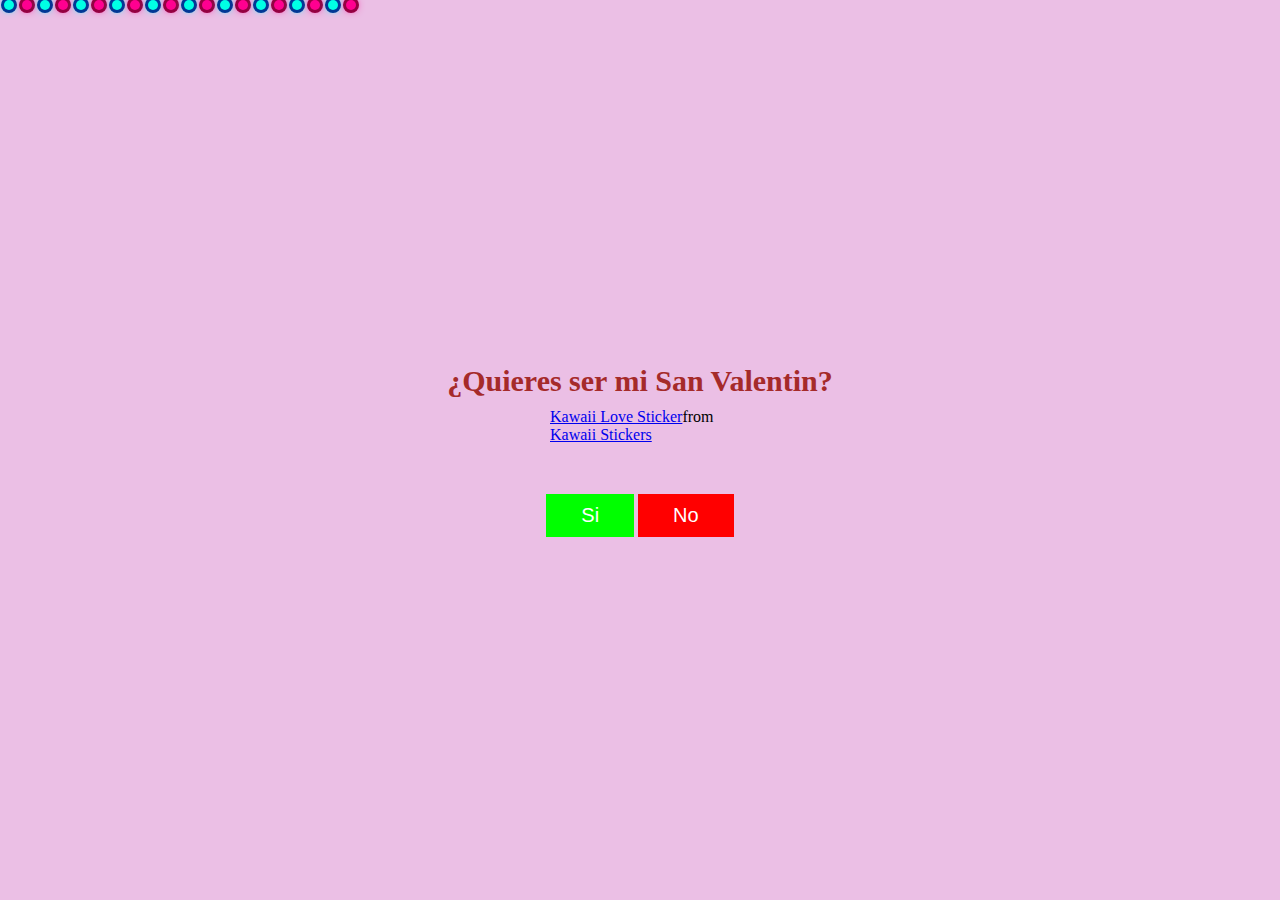
<file: index.html>
<!DOCTYPE html>
<html lang="en">
<head>
    <meta charset="UTF-8">
    <meta name="viewport" content="width=device-width, initial-scale=1.0">
    <title>ParaLuisa</title>
    <link rel="stylesheet" href="styles.css">
</head>
<body>
    <div class="container">
        <div class="bubbles">
            <span style="--i:11;"></span>
            <span style="--i:14;"></span>
            <span style="--i:23;"></span>
            <span style="--i:12;"></span>
            <span style="--i:16;"></span>
            <span style="--i:25;"></span>
            <span style="--i:13;"></span>
            <span style="--i:17;"></span>
            <span style="--i:25;"></span>
            <span style="--i:19;"></span>
            <span style="--i:22;"></span>
            <span style="--i:17;"></span>
            <span style="--i:24;"></span>
            <span style="--i:20;"></span>
            <span style="--i:10;"></span>
            <span style="--i:18;"></span>
            <span style="--i:21;"></span>
            <span style="--i:15;"></span>
            <span style="--i:21;"></span>
            <span style="--i:15;"></span>
        </div>
    </div>

    <div class="contenedor">
        <h1 class="titulo">¿Quieres ser mi San Valentin?</h1>
        <div class="imagen">
            <div class="tenor-gif-embed" data-postid="20358789" data-share-method="host" data-aspect-ratio="1.23552" data-width="100%"><a href="https://tenor.com/view/kawaii-love-in-gif-20358789">Kawaii Love Sticker</a>from <a href="https://tenor.com/search/kawaii-stickers">Kawaii Stickers</a></div> <script type="text/javascript" async src="https://tenor.com/embed.js"></script>
        </div>
        <div class="botones-contenedor">
            <div class="botones">
                <a href="pass.html"><button class="boton_si" value="Si">Si</button></a>
                <button class="boton_no" value="No">No</button>
            </div>
        </div>
    </div>

    <script src="script.js"></script>
</body>
</html>
</file>
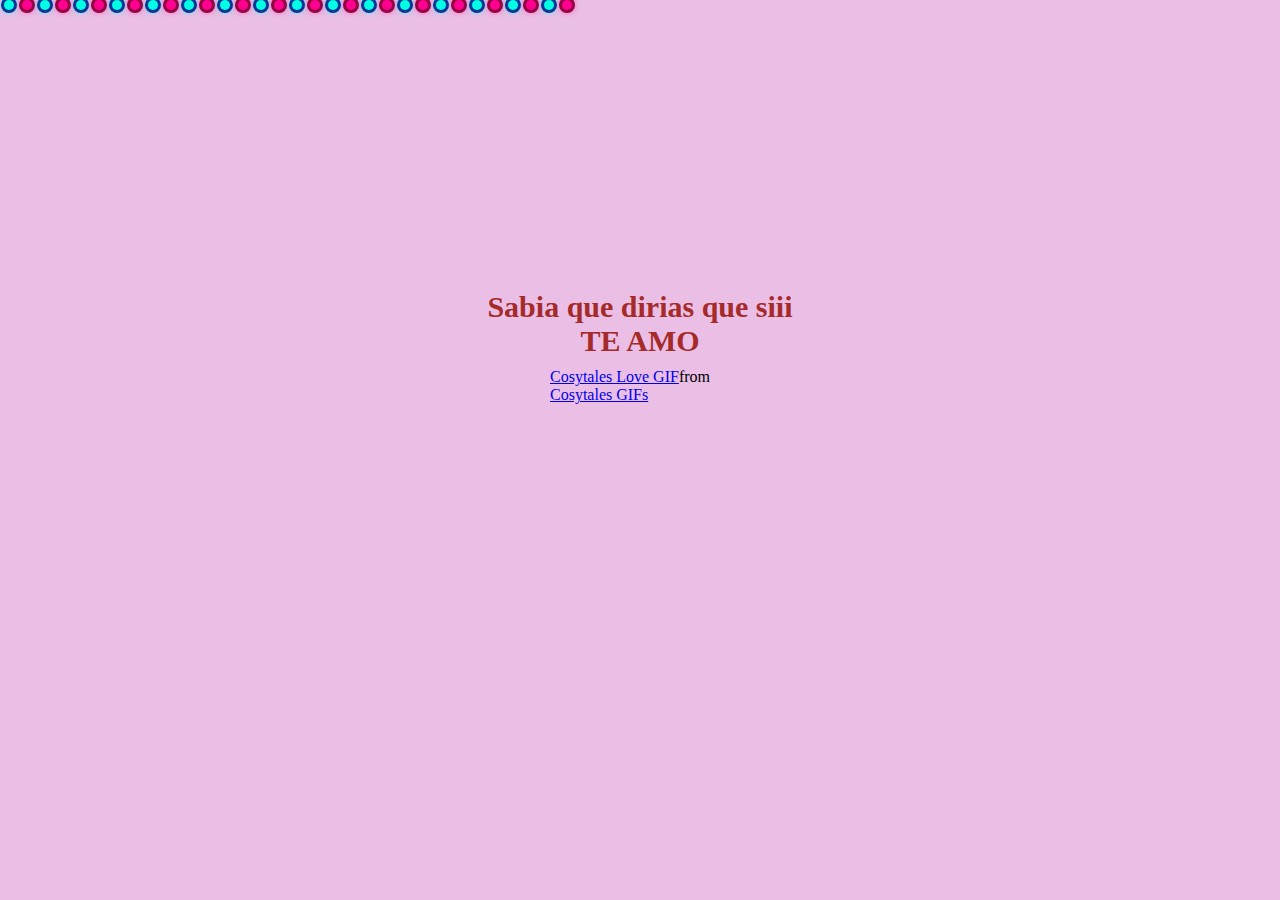
<file: pass.html>
<!DOCTYPE html>
<html lang="en">
<head>
    <meta charset="UTF-8">
    <meta name="viewport" content="width=device-width, initial-scale=1.0">
    <title>ParaLuisa</title>
    <link rel="stylesheet" href="styles.css">
</head>
<body>
    <div class="container">
        <div class="bubbles">
            <span style="--i:11;"></span>
            <span style="--i:14;"></span>
            <span style="--i:23;"></span>
            <span style="--i:12;"></span>
            <span style="--i:16;"></span>
            <span style="--i:25;"></span>
            <span style="--i:13;"></span>
            <span style="--i:17;"></span>
            <span style="--i:25;"></span>
            <span style="--i:19;"></span>
            <span style="--i:22;"></span>
            <span style="--i:17;"></span>
            <span style="--i:24;"></span>
            <span style="--i:20;"></span>
            <span style="--i:10;"></span>
            <span style="--i:18;"></span>
            <span style="--i:21;"></span>
            <span style="--i:15;"></span>
            <span style="--i:27;"></span>
            <span style="--i:20;"></span>
            <span style="--i:11;"></span>
            <span style="--i:14;"></span>
            <span style="--i:23;"></span>
            <span style="--i:12;"></span>
            <span style="--i:16;"></span>
            <span style="--i:25;"></span>
            <span style="--i:13;"></span>
            <span style="--i:17;"></span>
            <span style="--i:25;"></span>
            <span style="--i:19;"></span>
            <span style="--i:22;"></span>
            <span style="--i:17;"></span>
        </div>
    </div>

    <div class="contenedor">
        <h1 class="titulo">Sabia que dirias que siii<br>TE AMO</h1>
        <div class="imagen">
            <div class="tenor-gif-embed" data-postid="7799081871069609967" data-share-method="host" data-aspect-ratio="1" data-width="100%"><a href="https://tenor.com/view/cosytales-love-chubby-valentine-shy-gif-7799081871069609967">Cosytales Love GIF</a>from <a href="https://tenor.com/search/cosytales-gifs">Cosytales GIFs</a></div> <script type="text/javascript" async src="https://tenor.com/embed.js"></script>
        </div>
        <div class="cancion">
            <iframe style="border-radius:12px" src="https://open.spotify.com/embed/track/0gsOB5aAwtOAXv3NNSRh51?utm_source=generator" width="100%" height="152" frameBorder="0" allowfullscreen="" allow="autoplay; clipboard-write; encrypted-media; fullscreen; picture-in-picture" loading="lazy"></iframe>
        </div>
    </div>

    

    <script src="script.js"></script>
</body>
</html>
</file>
<file: styles.css>
*{
    margin: 0;
    padding: 0;
    box-sizing: border-box;
}

body{
    background-color: rgb(235, 191, 229);
    min-height: 100vh;
}

.container{
    position: absolute;
    z-index: -1;
    width: 100vw;
    height: 100vh;
    overflow: hidden;
}

.bubbles{
    position: relative;
    display: flex;
}

.bubbles span{
    position: relative;
    width: 10px;
    height: 10px;
    background: rgb(0, 255, 229);
    margin: 0 4px;
    border-radius: 100%;
    box-shadow: 0 0 0 3px rgb(1, 55, 149),
    0 0 5px rgb(0, 255, 255),
    0 0 10px rgb(0, 255, 255);
    animation: animate 10s linear infinite;
    animation-duration: calc(125s / var(--i));
}

.bubbles span:nth-child(even){
    background: rgb(255, 0, 144);
    box-shadow: 0 0 0 3px rgb(148, 1, 65),
    0 0 5px rgb(255, 0, 149),
    0 0 10px rgb(255, 0, 144);
}

@keyframes animate {
    0%{
        transform: translateY(120vh) scale(0);
    }
    100%{
        transform: translateY(-10vh) scale(1);
    }
}

.contenedor{
    width: 100vw;
    height: 100vh;
    display: flex;
    align-items: center;
    justify-content: center;
    flex-direction: column;
}

.titulo{
    font-size: 30px;
    color: brown;
    text-align: center;
}

.imagen{
    width: 180px;
    padding: 10px 0 50px 0;
}

.boton_si, .boton_no{
    padding: 10px 35px;
    font-size: 20px;
    margin: 0;
    border: none;
    color: white;
}

.boton_si{
    background-color: rgb(0, 255, 0);
}
.boton_no{
    background-color: red;
}

.boton_si:active{
    outline: 5px solid #115300;
}
.boton_no:active{
    outline: 5px solid #4d0000;
}

.cancion{
    width: 90%;
}
</file>
